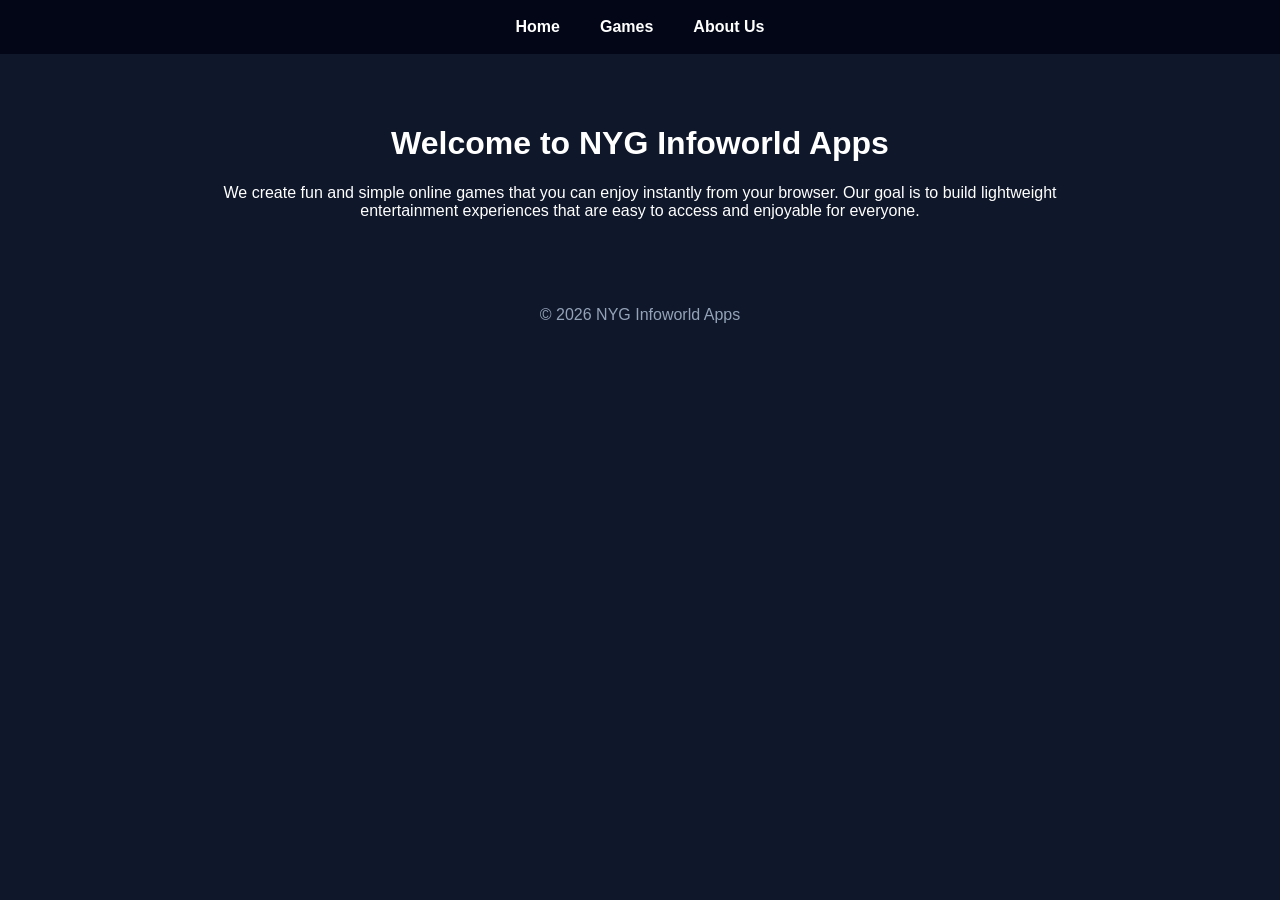
<file: index.html>
<!DOCTYPE html>

<html lang="en">

<head>
<meta charset="UTF-8">
<meta name="viewport" content="width=device-width, initial-scale=1.0">

<title>NYG Infoworld Apps</title>

<style>

body{
margin:0;
font-family:Arial, Helvetica, sans-serif;
background:#0f172a;
color:white;
}

/* navigation */

nav{
background:#020617;
display:flex;
justify-content:center;
gap:40px;
padding:18px;
font-weight:bold;
}

nav a{
color:white;
text-decoration:none;
cursor:pointer;
}

nav a:hover{
color:#f43f5e;
}

/* sections */

.section{
display:none;
padding:50px 20px;
max-width:900px;
margin:auto;
text-align:center;
}

.active{
display:block;
}

/* cards */

.card{
background:#1e293b;
padding:25px;
border-radius:12px;
margin-top:20px;
box-shadow:0 5px 20px rgba(0,0,0,.3);
}

.card a{
display:inline-block;
margin-top:10px;
padding:10px 18px;
border-radius:6px;
background:#f43f5e;
color:white;
text-decoration:none;
font-weight:bold;
}

/* footer */

footer{
text-align:center;
padding:20px;
color:#94a3b8;
}

</style>

</head>

<body>

<nav>
<a onclick="showTab('home')">Home</a>
<a onclick="showTab('games')">Games</a>
<a onclick="showTab('about')">About Us</a>
</nav>

<!-- HOME -->

<div id="home" class="section active">

<h1>Welcome to NYG Infoworld Apps</h1>

<p>
We create fun and simple online games that you can enjoy instantly from your browser.
Our goal is to build lightweight entertainment experiences that are easy to access
and enjoyable for everyone.
</p>

</div>

<!-- GAMES -->

<div id="games" class="section">

<h1>Our Games</h1>

<div class="card">

<h3>🎈 Balloon Pop</h3>

<p>
Pop balloons, avoid bombs, and score as many points as possible.
</p>

<a href="/balloon-pop-game/">
Play Game
</a>

</div>

</div>

<!-- ABOUT -->

<div id="about" class="section">

<h1>About Us</h1>

<p>
NYG Infoworld Apps focuses on creating small interactive entertainment
experiences accessible to everyone.
</p>

<p>
For inquiries or feedback, contact us at:
</p>

<p>
<strong>Email:</strong> contact@nyginfoworld.com
</p>

</div>

<footer>

© 2026 NYG Infoworld Apps

</footer>

<script>

function showTab(tab){

document.querySelectorAll(".section").forEach(s=>{
s.classList.remove("active")
})

document.getElementById(tab).classList.add("active")

}

</script>

</body>

</html>
</file>
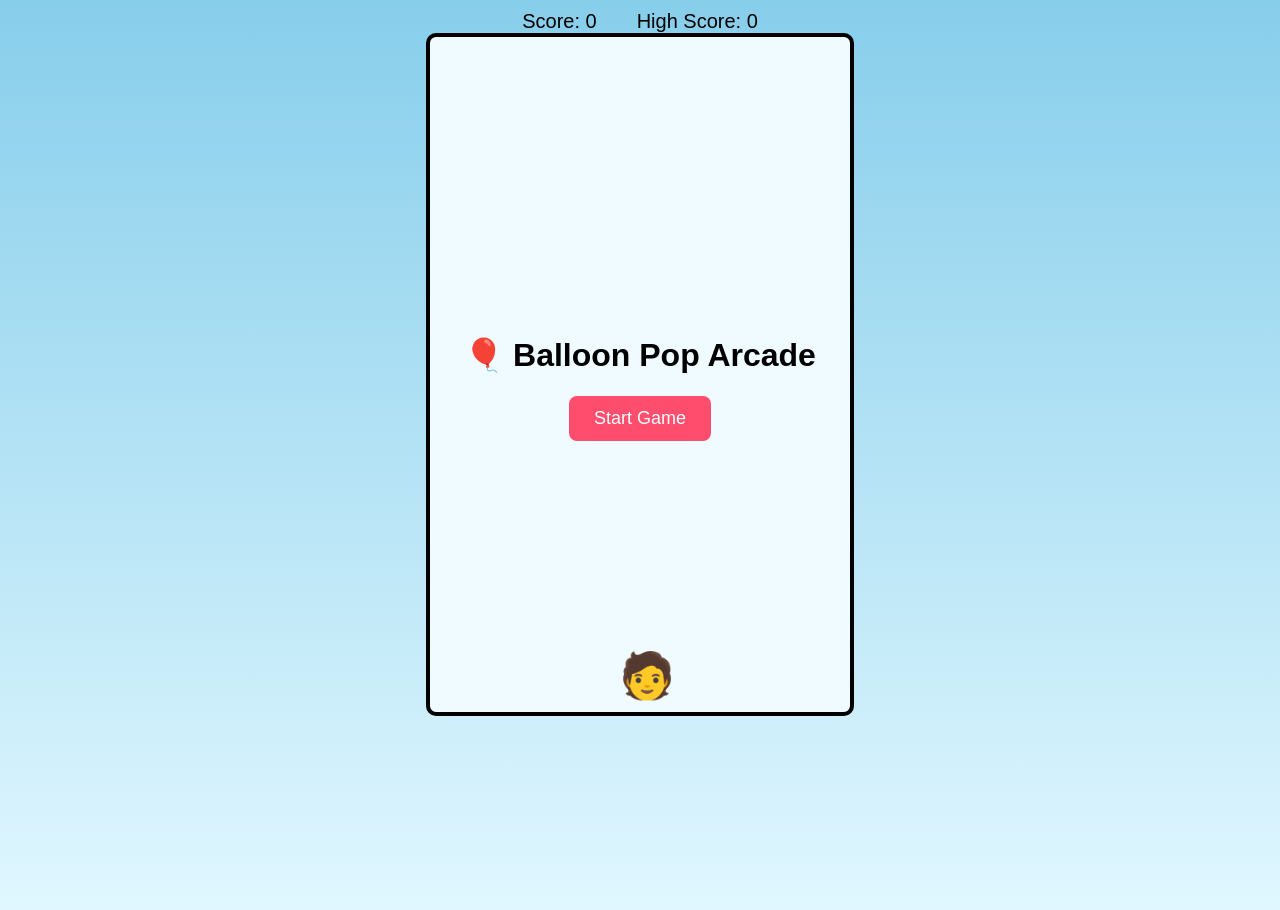
<file: balloon-pop-game/index.html>
<!DOCTYPE html>
<html lang="en">

<head>
<meta charset="UTF-8">
<meta name="viewport" content="width=device-width, initial-scale=1.0">

<title>Balloon Pop Arcade</title>

<link rel="stylesheet" href="style.css">

</head>

<body>

<div id="startScreen">
<h1>🎈 Balloon Pop Arcade</h1>
<button id="startBtn">Start Game</button>
</div>

<div id="hud">
<div id="score">Score: 0</div>
<div id="highscore">High Score: 0</div>
</div>

<div id="gameArea">
<div id="player">🧑</div>
</div>

<div id="gameOverScreen">
<h2>Game Over</h2>
<button id="restartBtn">Play Again</button>
</div>

<audio id="popSound" src="pop.mp3"></audio>

<script src="game.js"></script>

</body>
</html>
</file>
<file: balloon-pop-game/style.css>
body{
margin:0;
font-family:Arial, Helvetica, sans-serif;
background:linear-gradient(#87CEEB,#e0f7ff);
text-align:center;
overflow:hidden;
height:100vh;
}

/* Start Screen */

#startScreen{
position:absolute;
top:35%;
width:100%;
z-index:100;
}

button{
padding:12px 25px;
font-size:18px;
border:none;
border-radius:8px;
background:#ff4d6d;
color:white;
cursor:pointer;
}

/* HUD */

#hud{
display:flex;
justify-content:center;
gap:40px;
font-size:20px;
margin-top:10px;
}

/* Game Area */

#gameArea{
width:100%;
max-width:420px;
height:75vh;
margin:auto;
border:4px solid black;
position:relative;
overflow:hidden;
background:#f0fbff;
border-radius:10px;
}

/* Player */

#player{
position:absolute;
bottom:10px;
left:45%;
font-size:45px;
}

/* Balloons */

.balloon{
position:absolute;
font-size:32px;
cursor:pointer;
transition:transform .1s;
z-index:10;
display:flex;
justify-content:center;
align-items:center;
user-select:none;
}

.balloon:active{
transform:scale(1.3);
}

/* Explosion animation */

.explosion{
position:absolute;
font-size:40px;
animation:explode .4s forwards;
}

@keyframes explode{
0%{transform:scale(1)}
100%{transform:scale(2);opacity:0}
}

/* Clouds */

.cloud{
position:absolute;
font-size:40px;
opacity:.7;
}

/* Game Over Screen */

#gameOverScreen{
display:none;
position:absolute;
top:40%;
width:100%;
z-index:100;
}
</file>
